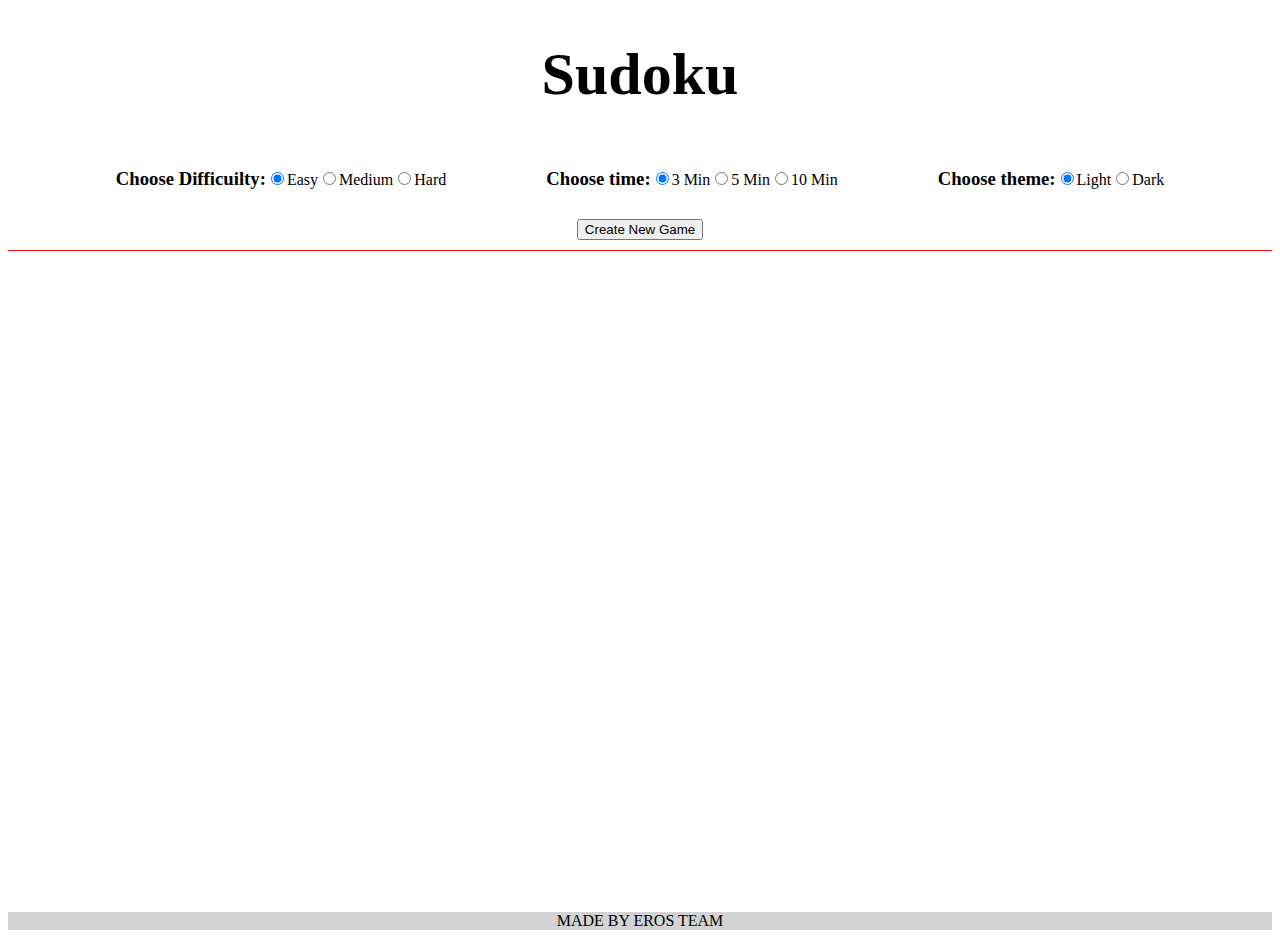
<file: New Sudoku High/index.html>
<!DOCTYPE html>
<html lang="en">
<head>
    <meta charset="UTF-8">
    <meta http-equiv="X-UA-Compatible" content="IE=edge">
    <meta name="viewport" content="width=device-width, initial-scale=1.0">
    <title>Sudoku</title>
    <link rel="stylesheet" href="style.css">
    <script src="index.js"></script>
</head>
<header>
    <h1>Sudoku</h1>
    <div id="setup-game">
     <div id="diff">
     <h3>Choose Difficuilty: </h3>
       <label><input id="diff-1" type="radio" name="diff" value="easy" checked>Easy</label>
       <label><input id="diff-2" type="radio" name="diff" value="medium">Medium</label>
       <label><input id="diff-3" type="radio" name="diff" value="hard">Hard</label>
    </div>
    <div id="time">
     <h3>Choose time: </h3>
       <label><input id="time-1" type="radio" name="time" value="three" checked>3 Min</label>
       <label><input id="time-2" type="radio" name="time" value="five">5 Min</label>
       <label><input id="time-3" type="radio" name="time" value="ten">10 Min</label>
    </div>
    <div id="theme">
     <h3>Choose theme: </h3>
       <label><input id="theme-1" type="radio" name="theme" value="light" checked>Light</label>
       <label><input id="theme-2" type="radio" name="theme" value="dark">Dark</label>
    </div>
    </div>
    <button id="start-btn">Create New Game</button>
</header>
<body>
    <div id="starts">
        <p id="timer"></p>
        <p id="lives"></p>
    </div>
    <div id="game">
        <div id="board"></div>
        <div id="number-container" class="hidden">
           <p id="one">1</p>
           <p id="two">2</p>
           <p id="three">3</p>
           <p id="four">4</p>
           <p id="five">5</p>
           <p id="six">6</p>
           <p id="seven">7</p>
           <p id="eight">8</p>
           <p id="nine">9</p>
        </div>
    </div>   
</body>
<footer>
    <p>MADE BY EROS TEAM</p>
</footer>
</html>
</file>
<file: New Sudoku High/style.css>
.hidden{
    display: none;
}

body.dark{
    background-color: #333333;
    color: white;
}

header{
    text-align: center;
    padding-bottom: 10px;
    border-bottom: 1px solid red;
}

h1{
    font-size: 45pt;

}

#setup-game{
    display: flex;
    justify-content: center;
}

#setup-game > * {
    margin-bottom: 10px;
    padding-left: 50px;
    padding-right: 50px;
    display: flex;
    align-items: center;
}

button{
    justify-self: center;
}

p#timer, p#lives{
    font-size: 25px;
    font-weight: bold;
    text-align: center;
}

#game{
    display: flex;
    justify-content: center;
}

#number-container > p{
    border: 1px solid black;
    border-radius: 20%;
    width: 60px;
    height: 60px;
    font-size: 40pt;
    margin-left: 50px;
    margin-top: 5px;
    margin-bottom: 5px;
    text-align: center; 
}

#board{
    padding-top: 10px;
    margin-top: 10px;
    display: flex;
    flex-wrap: wrap;
    justify-content: center;
    align-content: flex-start;
    width: 600px;
    height: 600px;
}

.tile {
    border: 1px solid black;
    width: 60px;
    height: 60px;
    text-align: center;
    margin: 0px;
    vertical-align: middle;
    font-size: 40pt;
}

p.selected{
    background-color: lightblue;
}

p.incorrect{
    color: red;
}

.rightBorder{
    border-right: 4px solid black;
}

.bottomBorder{
    border-bottom: 4px solid black;
}

footer{
    background-color: lightgrey;
    text-align: center;
}
</file>
